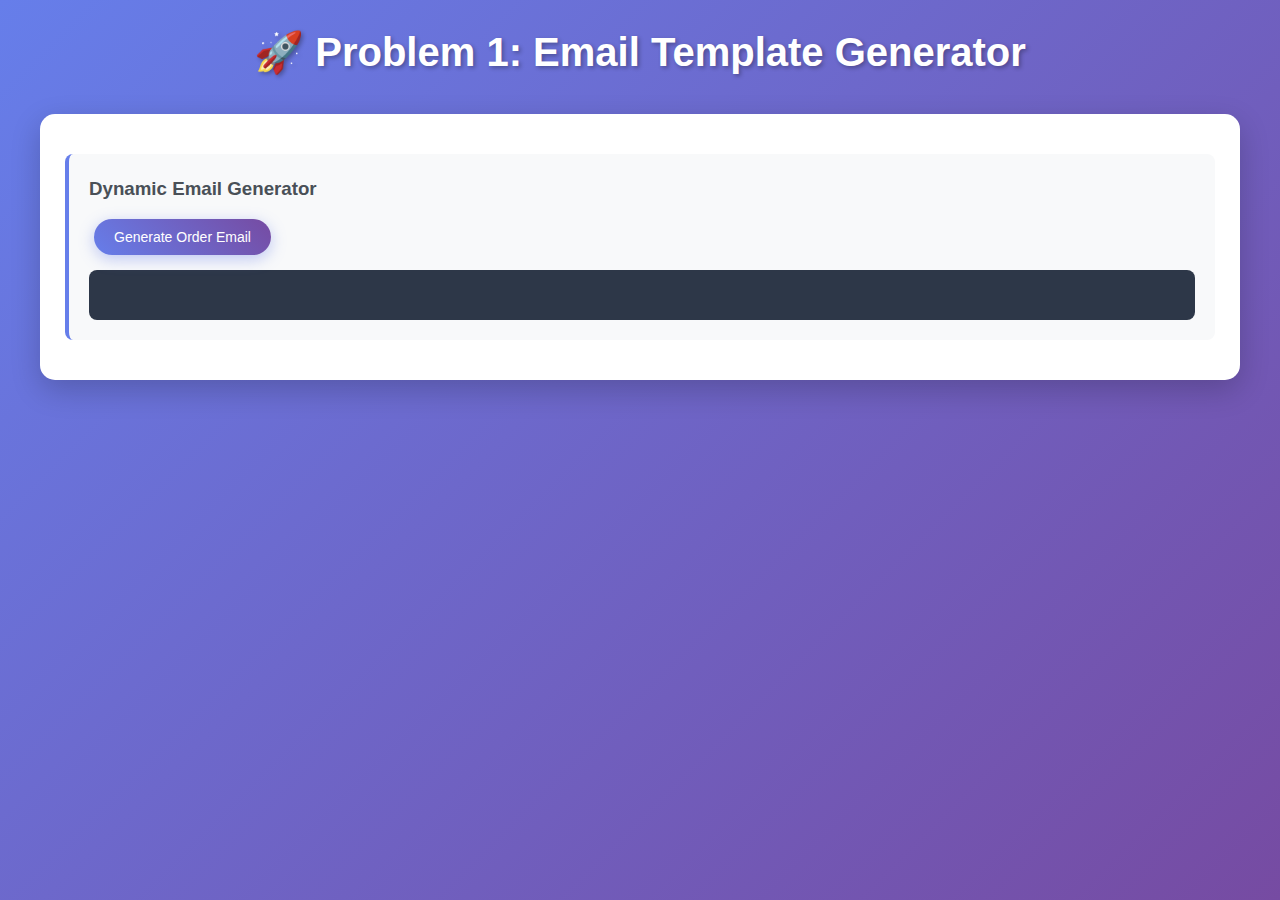
<file: Template Literals & String Interpolation Challenges/Problem 1: Email Template Generator/index.html>
<html lang="en">
<head>
    <meta charset="UTF-8">
    <meta name="viewport" content="width=device-width, initial-scale=1.0">
    <title>Interactive Modern JavaScript Examples</title>
    <link rel="stylesheet" href="../../style.css">
</head>
<body>
    <div class="container">
        <h1>🚀 Problem 1: Email Template Generator</h1>
        
        <!-- Template Literals -->
        <div class="section">
            <div class="example">
                <h3>Dynamic Email Generator</h3>
                <!-- <input type="text" id="userName" placeholder="Enter your name" value="Alice">
                <input type="number" id="userAge" placeholder="Age" value="25">
                <select id="greeting">
                    <option value="Hello">Hello</option>
                    <option value="Hi">Hi</option>
                    <option value="Greetings">Greetings</option>
                </select> -->
                <button onclick="generateMessage()">Generate Order Email</button>
                <div class="output" id="messageOutput"></div>
            </div>
        </div>
    </div>
    <script src="index.js"></script>
</body>
</html>
</file>
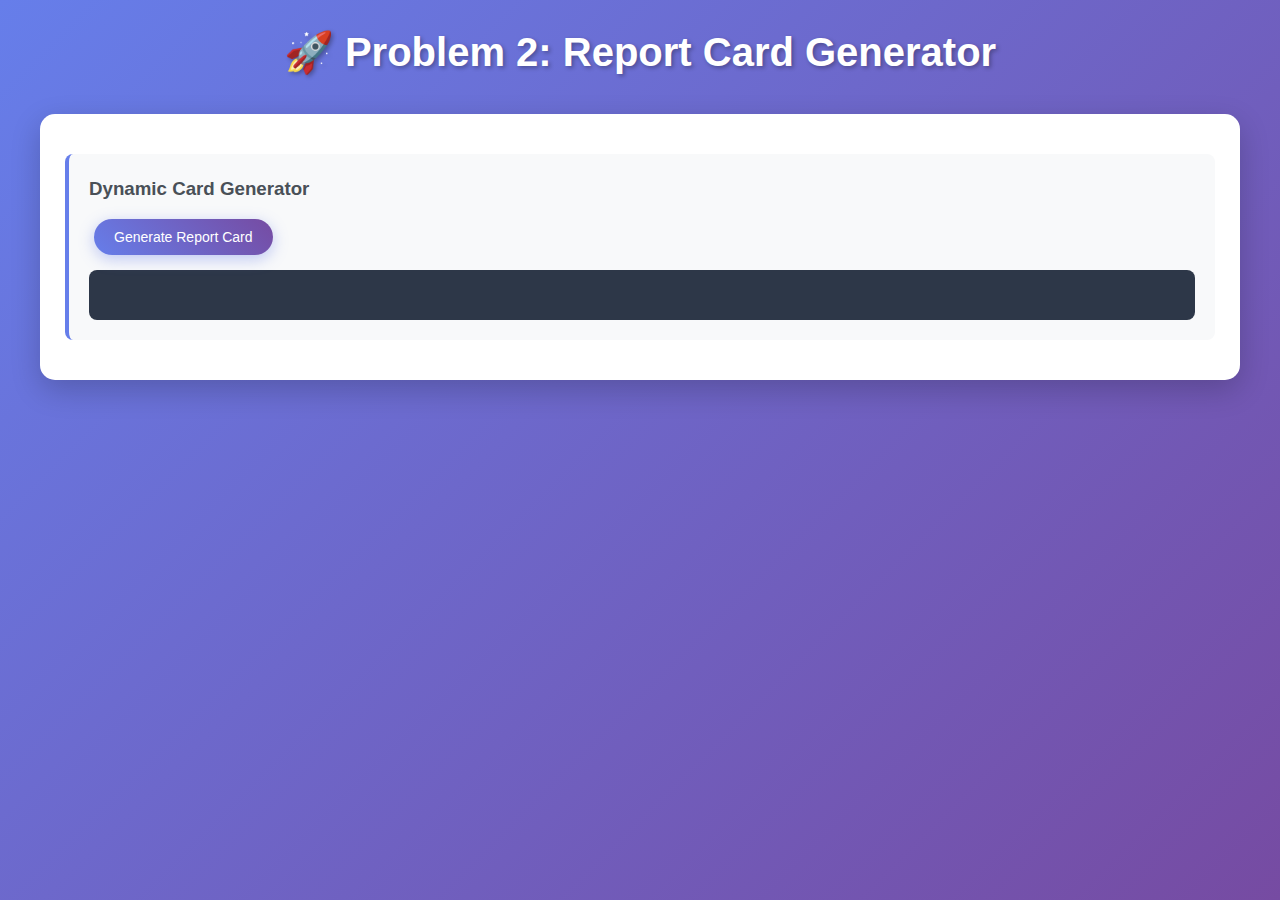
<file: Template Literals & String Interpolation Challenges/Problem 2: Report Card Generator/index.html>
<html lang="en">
<head>
    <meta charset="UTF-8">
    <meta name="viewport" content="width=device-width, initial-scale=1.0">
    <title>Interactive Modern JavaScript Examples</title>
    <link rel="stylesheet" href="../../style.css">
</head>
<body>
    <div class="container">
        <h1>🚀 Problem 2: Report Card Generator</h1>
        
        <!-- Template Literals -->
        <div class="section">
            <div class="example">
                <h3>Dynamic Card Generator</h3>
                <!-- <input type="text" id="userName" placeholder="Enter your name" value="Alice">
                <input type="number" id="userAge" placeholder="Age" value="25">
                <select id="greeting">
                    <option value="Hello">Hello</option>
                    <option value="Hi">Hi</option>
                    <option value="Greetings">Greetings</option>
                </select> -->
                <button onclick="generateMessage()">Generate Report Card</button>
                <div class="output" id="messageOutput"></div>
            </div>
        </div>
    </div>
    <script src="index.js"></script>
</body>
</html>
</file>
<file: style.css>
* {
    margin: 0;
    padding: 0;
    box-sizing: border-box;
}

body {
    font-family: 'Segoe UI', Tahoma, Geneva, Verdana, sans-serif;
    background: linear-gradient(135deg, #667eea 0%, #764ba2 100%);
    color: #333;
    line-height: 1.6;
    min-height: 100vh;
    padding: 20px;
}

.container {
    max-width: 1200px;
    margin: 0 auto;
}

h1 {
    color: white;
    text-align: center;
    margin-bottom: 30px;
    font-size: 2.5rem;
    text-shadow: 2px 2px 4px rgba(0,0,0,0.3);
}

.section {
    background: white;
    border-radius: 15px;
    padding: 25px;
    margin-bottom: 20px;
    box-shadow: 0 10px 30px rgba(0,0,0,0.2);
    transition: transform 0.3s ease;
}

.section:hover {
    transform: translateY(-5px);
}

.section h2 {
    color: #667eea;
    margin-bottom: 15px;
    font-size: 1.8rem;
}

.example {
    background: #f8f9fa;
    border-radius: 8px;
    padding: 20px;
    margin: 15px 0;
    border-left: 4px solid #667eea;
}

.example h3 {
    color: #495057;
    margin-bottom: 10px;
}

button {
    background: linear-gradient(45deg, #667eea, #764ba2);
    color: white;
    border: none;
    padding: 10px 20px;
    border-radius: 25px;
    cursor: pointer;
    margin: 5px;
    font-size: 14px;
    transition: all 0.3s ease;
    box-shadow: 0 4px 15px rgba(102, 126, 234, 0.4);
}

button:hover {
    transform: translateY(-2px);
    box-shadow: 0 6px 20px rgba(102, 126, 234, 0.6);
}

button:active {
    transform: translateY(0);
}

.output {
    background: #2d3748;
    color: #68d391;
    padding: 15px;
    border-radius: 8px;
    margin-top: 10px;
    font-family: 'Courier New', monospace;
    min-height: 50px;
    white-space: pre-wrap;
    overflow-x: auto;
}

input, select {
    padding: 10px;
    border: 2px solid #e2e8f0;
    border-radius: 8px;
    margin: 5px;
    font-size: 14px;
    transition: border-color 0.3s ease;
}

input:focus, select:focus {
    outline: none;
    border-color: #667eea;
}

.grid {
    display: grid;
    grid-template-columns: repeat(auto-fit, minmax(300px, 1fr));
    gap: 20px;
}

.user-card {
    background: linear-gradient(45deg, #667eea, #764ba2);
    color: white;
    padding: 20px;
    border-radius: 10px;
    margin: 10px 0;
    transform: scale(0.95);
    transition: transform 0.3s ease;
}

.user-card:hover {
    transform: scale(1);
}

.loading {
    display: inline-block;
    animation: spin 1s linear infinite;
}

@keyframes spin {
    0% { transform: rotate(0deg); }
    100% { transform: rotate(360deg); }
}

.highlight {
    background: #ffd93d;
    padding: 2px 4px;
    border-radius: 3px;
    color: #333;
}

.error {
    color: #e53e3e;
    background: #fed7d7;
    padding: 10px;
    border-radius: 5px;
    margin: 10px 0;
}

.success {
    color: #38a169;
    background: #c6f6d5;
    padding: 10px;
    border-radius: 5px;
    margin: 10px 0;
}
</file>
